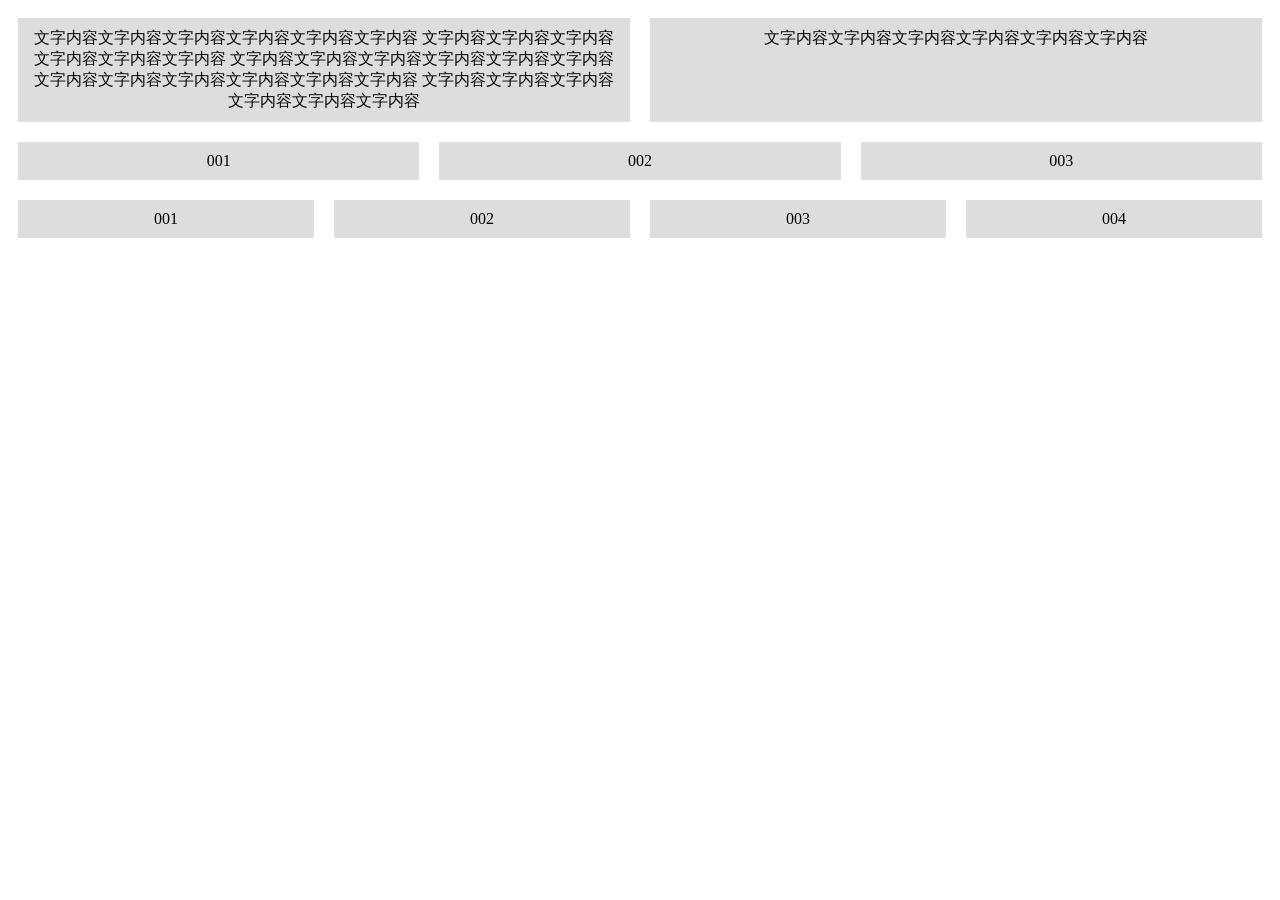
<file: basic-lyout/index.html>
<!DOCTYPE html>
<html lang="en">
<head>
  <meta charset="UTF-8">
  <title>Basic Layout</title>
  <link rel="stylesheet" href="css/index.css">
</head>
<body>
  <div class="Grid">
    <div class="Grid-cell">
      文字内容文字内容文字内容文字内容文字内容文字内容
      文字内容文字内容文字内容文字内容文字内容文字内容
      文字内容文字内容文字内容文字内容文字内容文字内容
      文字内容文字内容文字内容文字内容文字内容文字内容
      文字内容文字内容文字内容文字内容文字内容文字内容
    </div>
    <!-- <div class="Grid-cell">
      asdfasd
    </div> -->
    <div class="Grid-cell">
       文字内容文字内容文字内容文字内容文字内容文字内容

    </div>
  </div>
  <div class="Grid">
    <div class="Grid-cell">
      001
    </div>
    <div class="Grid-cell">
       002
    </div>
    <div class="Grid-cell">
       003
    </div>
  </div>
  <div class="Grid">
    <div class="Grid-cell">
      001
    </div>
    <div class="Grid-cell">
       002
    </div>
    <div class="Grid-cell">
       003
    </div>
    <div class="Grid-cell">
       004
    </div>
  </div>
</body>
</html>
</file>
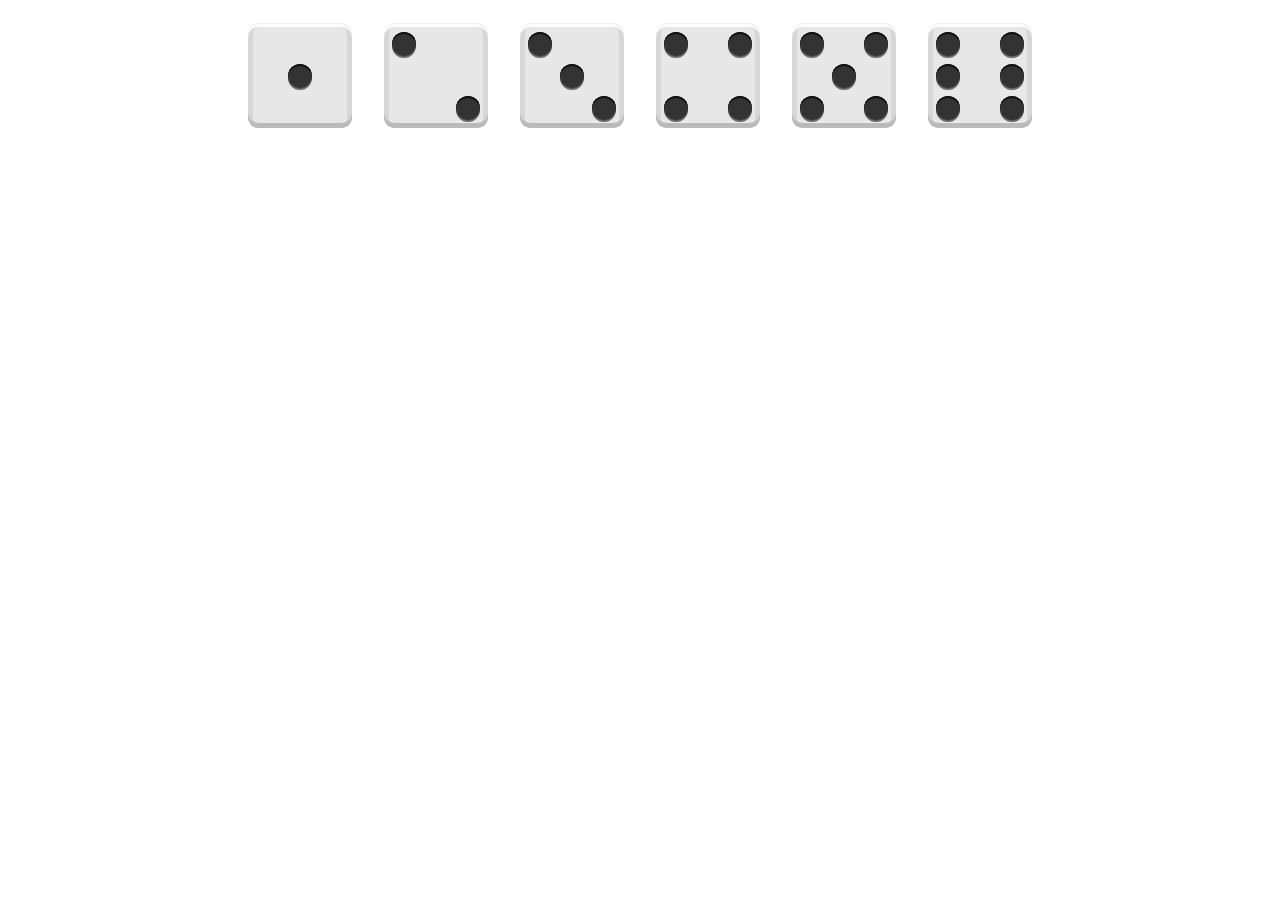
<file: dice-demo/index.html>
<!DOCTYPE html>
<html lang="en">
<head>
  <meta charset="UTF-8">
  <title>Dice</title>
  <link rel="stylesheet" href="./dice.css">
</head>
<body>
    <div class="first-face">
      <span class="pip"></span>
    </div>
    <div class="second-face">
      <span class="pip"></span>
      <span class="pip"></span>
    </div>
    <div class="third-face">
      <span class="pip"></span>
      <span class="pip"></span>
      <span class="pip"></span>
    </div>
    <div class="fourth-face">
      <div class="column">
        <span class="pip"></span>
        <span class="pip"></span>
      </div>
      <div class="column">
        <span class="pip"></span>
        <span class="pip"></span>
      </div>
    </div>
    <div class="fifth-face">
      <div class="column">
        <span class="pip"></span>
        <span class="pip"></span>
      </div>
      <span class="pip"></span>
      <div class="column">
        <span class="pip"></span>
        <span class="pip"></span>
      </div>
    </div>
    <div class="sixth-face">
      <span class="pip"></span>
      <span class="pip"></span>
      <span class="pip"></span>
      <span class="pip"></span>
      <span class="pip"></span>
      <span class="pip"></span>
    </div>
</body>
</html>
</file>
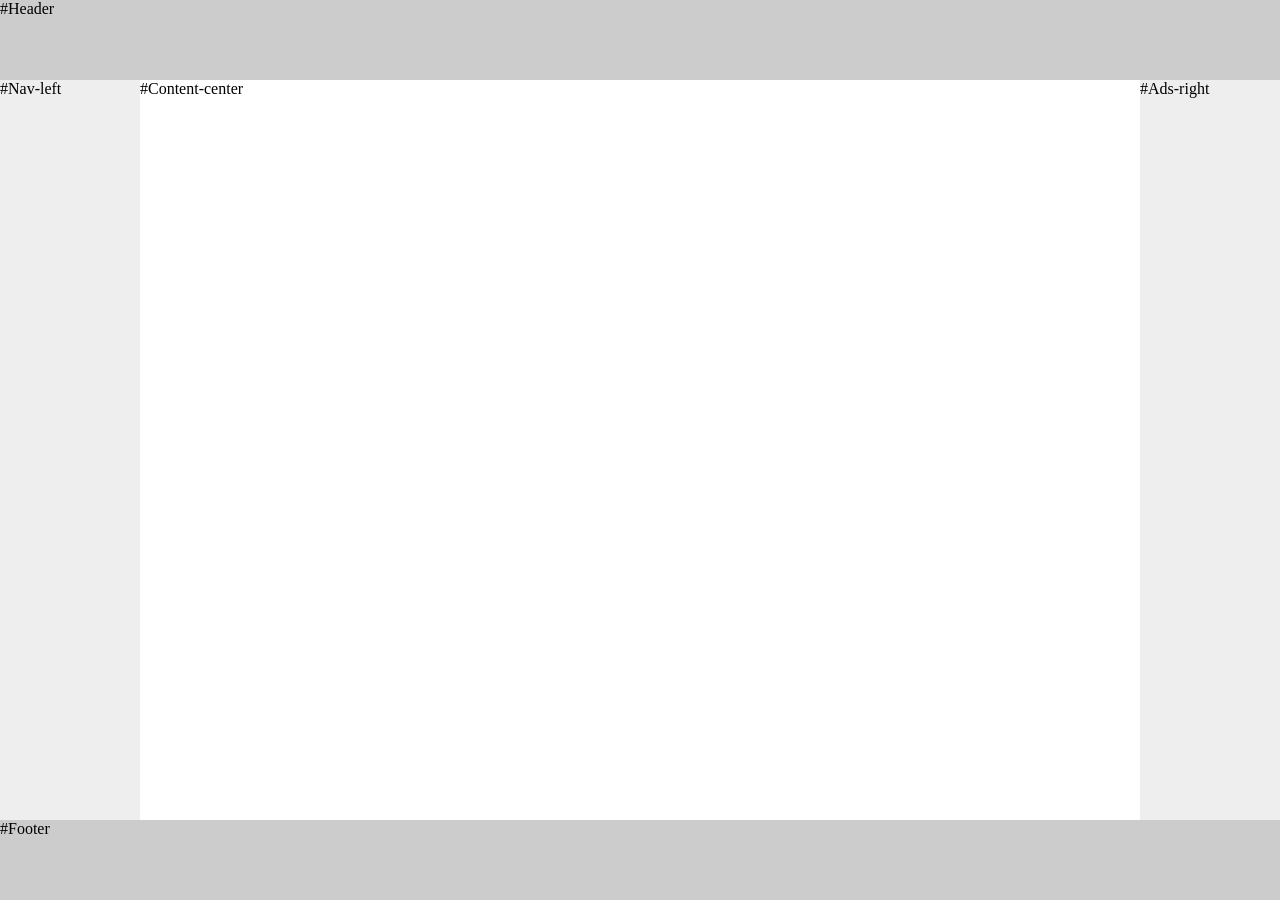
<file: holy-layout/index.html>
<!DOCTYPE html>
<html lang="en">
<head>
  <meta charset="UTF-8">
  <title>HolyLayout</title>
  <link rel="stylesheet" href="index.css">
</head>
<body class="HolyGrail">
  <header>#Header</header>
  <div class="HolyGrail-body">
    <main class="HolyGrail-content">#Content-center</main>
    <nav class="HolyGrail-nav">#Nav-left</nav>
    <aside class="HolyGrail-ads">#Ads-right</aside>
  </div>
  <footer>#Footer</footer>
</body>
</html>
</file>
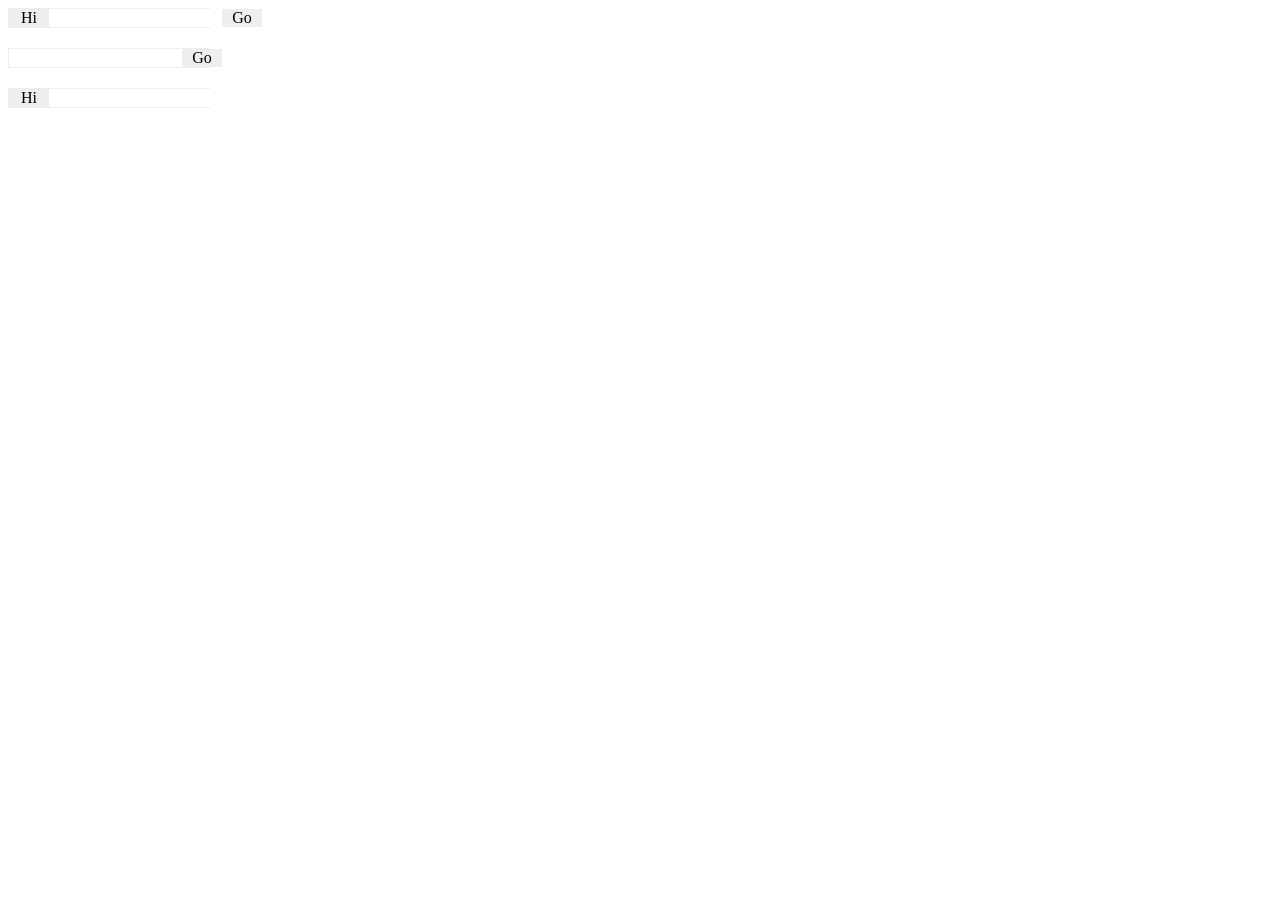
<file: input-layout/index.html>
<!DOCTYPE html>
<html lang="en">
<head>
  <meta charset="UTF-8">
  <title>Input-layout</title>
</head>
<body>
  <div class="Grid">
    <span>Hi</span>
    <input type="text">
    <span>Go</span>
  </div>
  <div class="Grid">
    <input type="text">
    <span>Go</span>
  </div>
  <div class="Grid">
    <span>Hi</span>
    <input type="text">
  </div>
</body>
<style>
  .Grid {
    display: flex;
    width: 200px;
    border: 1px solid #eee;
    margin-bottom: 20px;
  }
  .Grid span{
    flex: 0 0 40px;
    background-color: #eee;
    text-align: center;
  }
  input {
    flex: 1;
    border: none;
  }
</style>
</html>
</file>
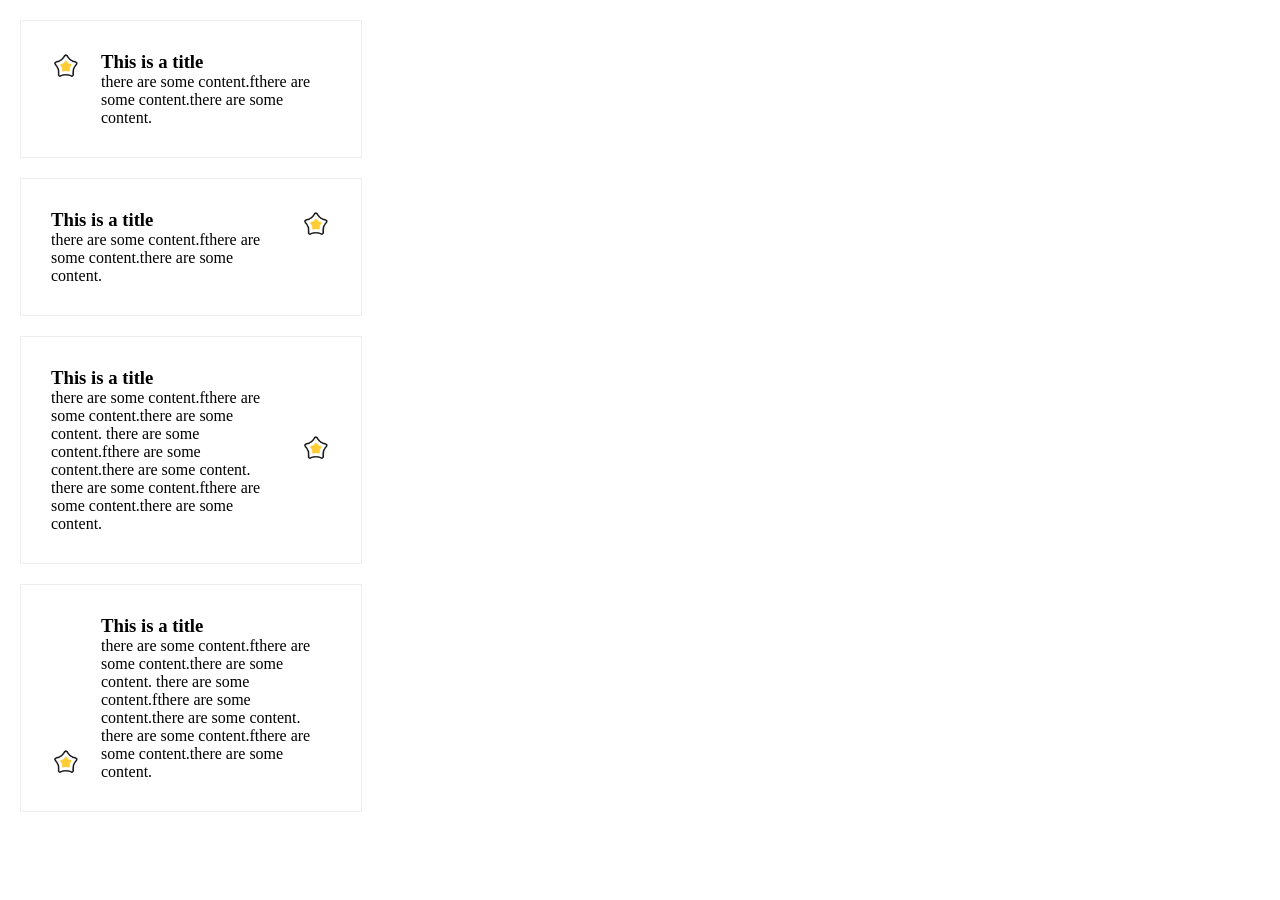
<file: media-layout/index.html>
<!DOCTYPE html>
<html lang="en">
<head>
  <meta charset="UTF-8">
  <title>media-layout</title>
</head>
<body>
  <div class='Grid'>
    <div class="Grid-img">
      <img src="icon.png" alt="">
    </div>
    <div class="Grid-content">
      <h3>This is a title</h3>
      <p> there are some content.fthere are some content.there are some content.</p>
    </div>
  </div>
  <div class='Grid'>
    <div class="Grid-content">
      <h3>This is a title</h3>
      <p> there are some content.fthere are some content.there are some content.</p>
    </div>
    <div class="Grid-img">
      <img src="icon.png" alt="">
    </div>
  </div>
  <div class='Grid'>
    <div class="Grid-content">
      <h3>This is a title</h3>
      <p> 
        there are some content.fthere are some content.there are some content.
        there are some content.fthere are some content.there are some content.
        there are some content.fthere are some content.there are some content.
      </p>
    </div>
    <div class="Grid-img center-img">
      <img src="icon.png" alt="">
    </div>
  </div>
  <div class='Grid'>
    <div class="Grid-img bottom-img">
      <img src="icon.png" alt="">
    </div>
    <div class="Grid-content">
      <h3>This is a title</h3>
      <p> 
        there are some content.fthere are some content.there are some content.
        there are some content.fthere are some content.there are some content.
        there are some content.fthere are some content.there are some content.
      </p>
    </div>
  </div>
</body>
<style>
  * {
    margin: 0;
    padding: 0;
  }
  .Grid {
    display: flex;
    width: 300px;
    border:1px solid #eee;
    padding: 20px;
    margin:20px;
  }
  .Grid-img{
    flex: 0 0 30px;
    padding:5px;
    margin: 5px;
  }
  .Grid-img img {
    width: 100%;
  }
  .Grid-content {
    padding:5px;
    margin: 5px;
    flex: auto;
  }
  .center-img {
    align-self: center;
  }
  .bottom-img {
    align-self: flex-end;
  }
</style>
</html>
</file>
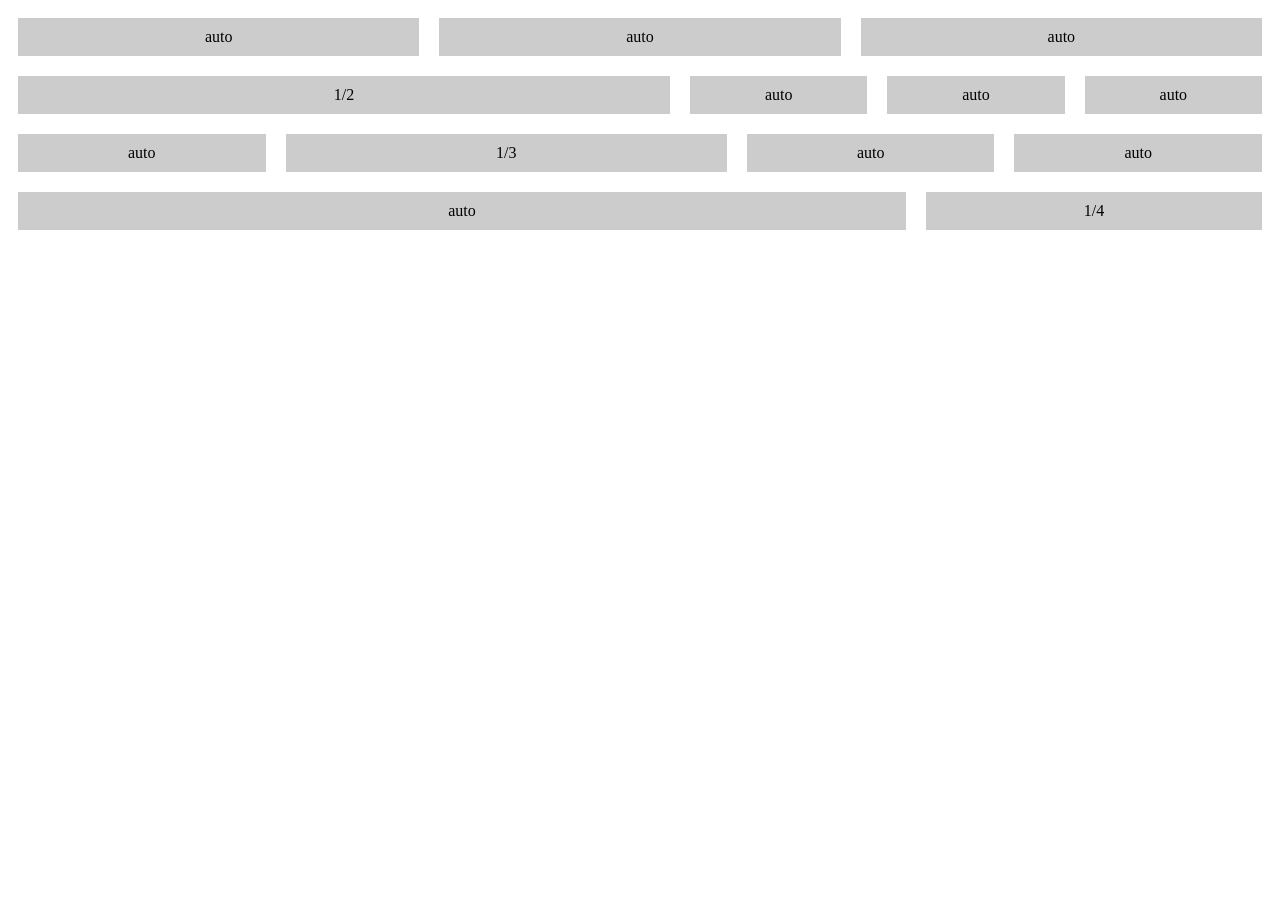
<file: percent-layout/index.html>
<!DOCTYPE html>
<html lang="en">
<head>
  <meta charset="UTF-8">
  <title>Percent-layout</title>
  <link rel="stylesheet" href="index.css">
</head>
<body>
  <div class="Grid">
    <div class="Grid-cell">auto</div>
    <div class="Grid-cell">auto</div>
    <div class="Grid-cell">auto</div>
  </div>
  <div class="Grid">
    <div class="Grid-cell u-lof2">1/2</div>
    <div class="Grid-cell">auto</div>
    <div class="Grid-cell">auto</div>
    <div class="Grid-cell">auto</div>
  </div>
  <div class="Grid">
    <div class="Grid-cell">auto</div>
    <div class="Grid-cell  u-lof3">1/3</div>
    <div class="Grid-cell">auto</div>
    <div class="Grid-cell">auto</div>
  </div>
  <div class="Grid">
    <div class="Grid-cell">auto</div>
    <div class="Grid-cell u-lof4">1/4</div>
  </div>
</body>
</html>
</file>
<file: basic-lyout/css/index.css>
.Grid {
  display: flex;
}
.Grid-cell {
  text-align: center;
  flex-grow: 1;
  flex-basis: 0%; 
  padding: 10px;
  margin: 10px;
  background-color: #ddd;
}
</file>
<file: dice-demo/dice.css>
.first-face {
  display: flex;
  justify-content: center;
  align-items: center;
}

.second-face {
  display: flex;
  justify-content: space-between;
}
.second-face .pip:last-of-type {
  align-self: flex-end;
}

.third-face {
  display: flex;
  justify-content: space-between;
}
.third-face .pip:nth-of-type(2) {
  align-self: center;
}
.third-face .pip:nth-of-type(3) {
  align-self: flex-end;
}

.fourth-face, .fifth-face{
  display: flex;
  justify-content: space-between;
}
.fourth-face .column, .fifth-face .column{
  display: flex;
  flex-direction: column;
  justify-content: space-between;
}
.fifth-face>.pip {
  align-self: center;
}

.sixth-face{
  display: flex;
  flex-direction: column;
  flex-wrap: wrap;
  align-content: space-between;
}

body {
  display: flex;
  justify-content: center;
}

[class$=face] {
  background-color: #e7e7e7;
  width: 104px;
  height: 104px;
  padding: 4px;
  margin: 16px;
  box-sizing: border-box;

  border-radius: 10%;
  box-shadow:
    0 -1px 1px #eee,
    inset 0 3px #fefefe,
    inset 0px -5px #bbb,
    inset 5px 0 #d7d7d7,
    inset -5px 0 #d7d7d7;
}

.pip{
  display: block;
  
  width: 24px;
  height: 24px;
  margin: 4px;
  background-color: #333;
  border-radius: 24px;

  box-shadow: 
    0 2px #666,
    inset 0 2px #111;
}
</file>
<file: holy-layout/index.css>
*{
  margin: 0;
  padding: 0;
}
.HolyGrail {
  display: flex;
  flex-direction: column;
  min-height: 100vh;
}
.HolyGrail-body {
  display: flex;
  flex: auto;
}
.HolyGrail-nav {
  flex: 0 0 140px;
  background-color: #eee;
  order: -1;
}
.HolyGrail-content {
  flex: auto;
  order: 0;
}
.HolyGrail-ads {
  flex: 0 0 140px;
  background-color: #eee;
  order: 1;
}


@media (max-width: 768px) {
  .HolyGrail-body {
    flex-direction: column;
    flex: 1;
  }
  .HolyGrail-nav,
  .HolyGrail-ads,
  .HolyGrail-content {
    flex: auto;
  }
}


header,footer {
  flex: 0 0 80px;
  background-color: #ccc;
}
</file>
<file: percent-layout/index.css>
.Grid {
  display: flex
}
.Grid-cell {
  background-color: #ccc;
  padding: 10px;
  margin:10px;
  flex: 1;
  text-align: center;
  font-size: 16px;
}

.Grid-cell.u-lof2 {
  flex: 0 0 50%;
}

.Grid-cell.u-lof3 {
  flex: 0 0 33.333333%;
}

.Grid-cell.u-lof4 {
  flex: 0 0 25%;
}
</file>
